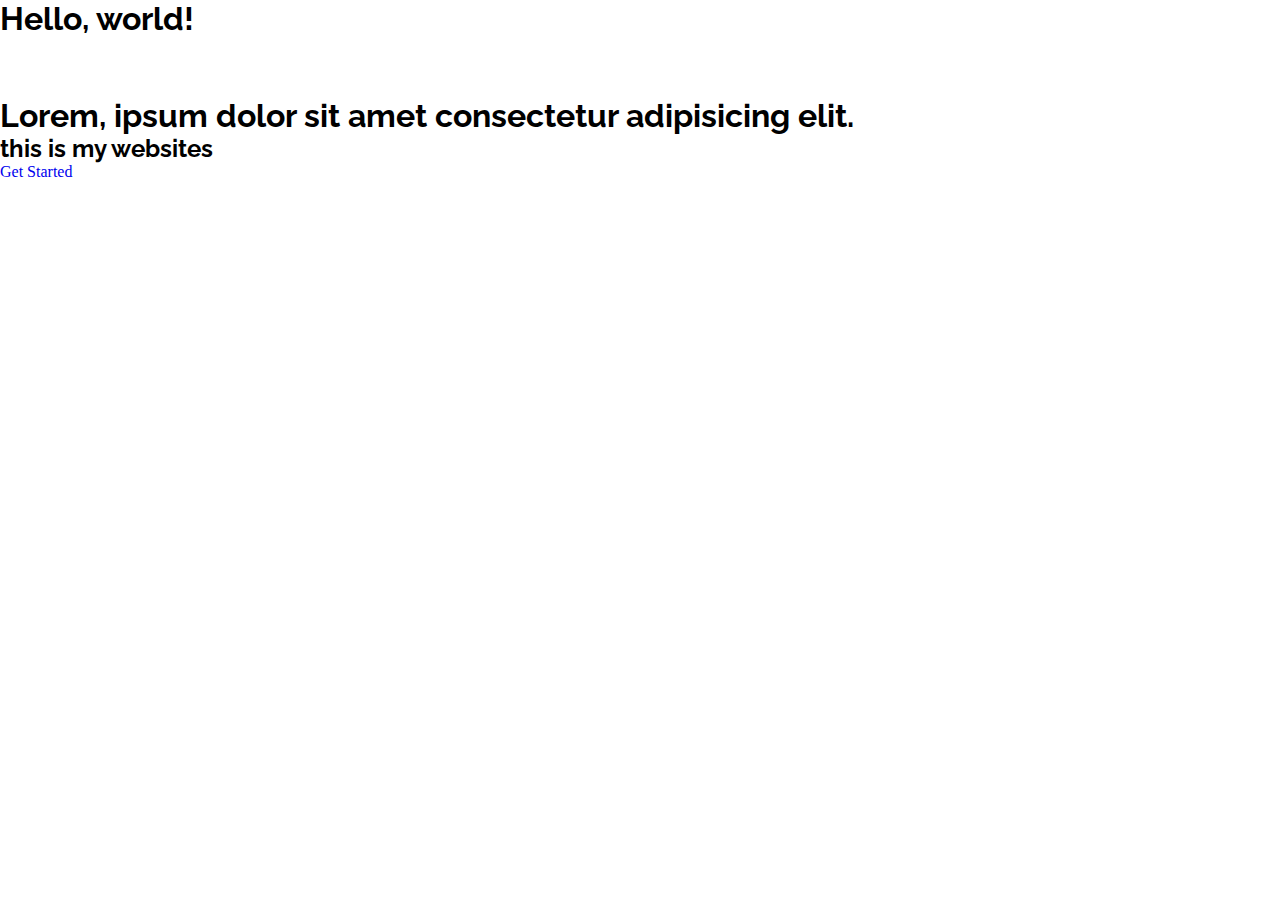
<file: from_desing/index.html>
<!doctype html>
<html lang="en">
  <head>
    <!-- Required meta tags -->
    <meta charset="utf-8">
    <meta name="viewport" content="width=device-width, initial-scale=1, shrink-to-fit=no">

<!--css link -->
<link rel="stylesheet" href="style.css">

    <!-- Bootstrap CSS -->
    <link rel="stylesheet" href="https://cdn.jsdelivr.net/npm/bootstrap@4.5.3/dist/css/bootstrap.min.css" integrity="sha384-TX8t27EcRE3e/ihU7zmQxVncDAy5uIKz4rEkgIXeMed4M0jlfIDPvg6uqKI2xXr2" crossorigin="anonymous">
<!--font awesome cdn link-->
<link rel="stylesheet" href="https://cdnjs.cloudflare.com/ajax/libs/font-awesome/4.7.0/css/font-awesome.min.css">


    <title>Hello, world!</title>
  </head>
  <!--google font link -->
  <link rel="preconnect" href="https://fonts.googleapis.com">
<link rel="preconnect" href="https://fonts.gstatic.com" crossorigin>
<link href="https://fonts.googleapis.com/css2?family=Open+Sans:wght@300;400;500;600;700;800&family=Poppins:wght@200;400;500;600;700;800&family=Raleway:wght@300;500;600;700&display=swap" rel="stylesheet">

  <body>
    <h1>Hello, world!</h1>
    <section id="section" class="d-flex align-items-center">
         <div class="container">
            <h1>Lorem, ipsum dolor sit amet consectetur adipisicing elit.  </h1>
            <h2> this is my websites </h2>
            <a href="#" class="btn_get_started">Get Started</a>
         </div>
    </section>


    <script src="https://code.jquery.com/jquery-3.5.1.slim.min.js" integrity="sha384-DfXdz2htPH0lsSSs5nCTpuj/zy4C+OGpamoFVy38MVBnE+IbbVYUew+OrCXaRkfj" crossorigin="anonymous"></script>
    <script src="https://cdn.jsdelivr.net/npm/bootstrap@4.5.3/dist/js/bootstrap.bundle.min.js" integrity="sha384-ho+j7jyWK8fNQe+A12Hb8AhRq26LrZ/JpcUGGOn+Y7RsweNrtN/tE3MoK7ZeZDyx" crossorigin="anonymous"></script>


  </body>
</html>
</file>
<file: from_desing/style.css>
*{
    margin:0;
    padding:0;
    box-sizing: border-box;
}
a{
    text-decoration: none;
}
a:hover{
    text-decoration:none;

}
h1,h2{
    font-family: 'Raleway',sans-serif;
}
section{
    padding: 60px 0;
    overflow: hidden;
}
</file>
